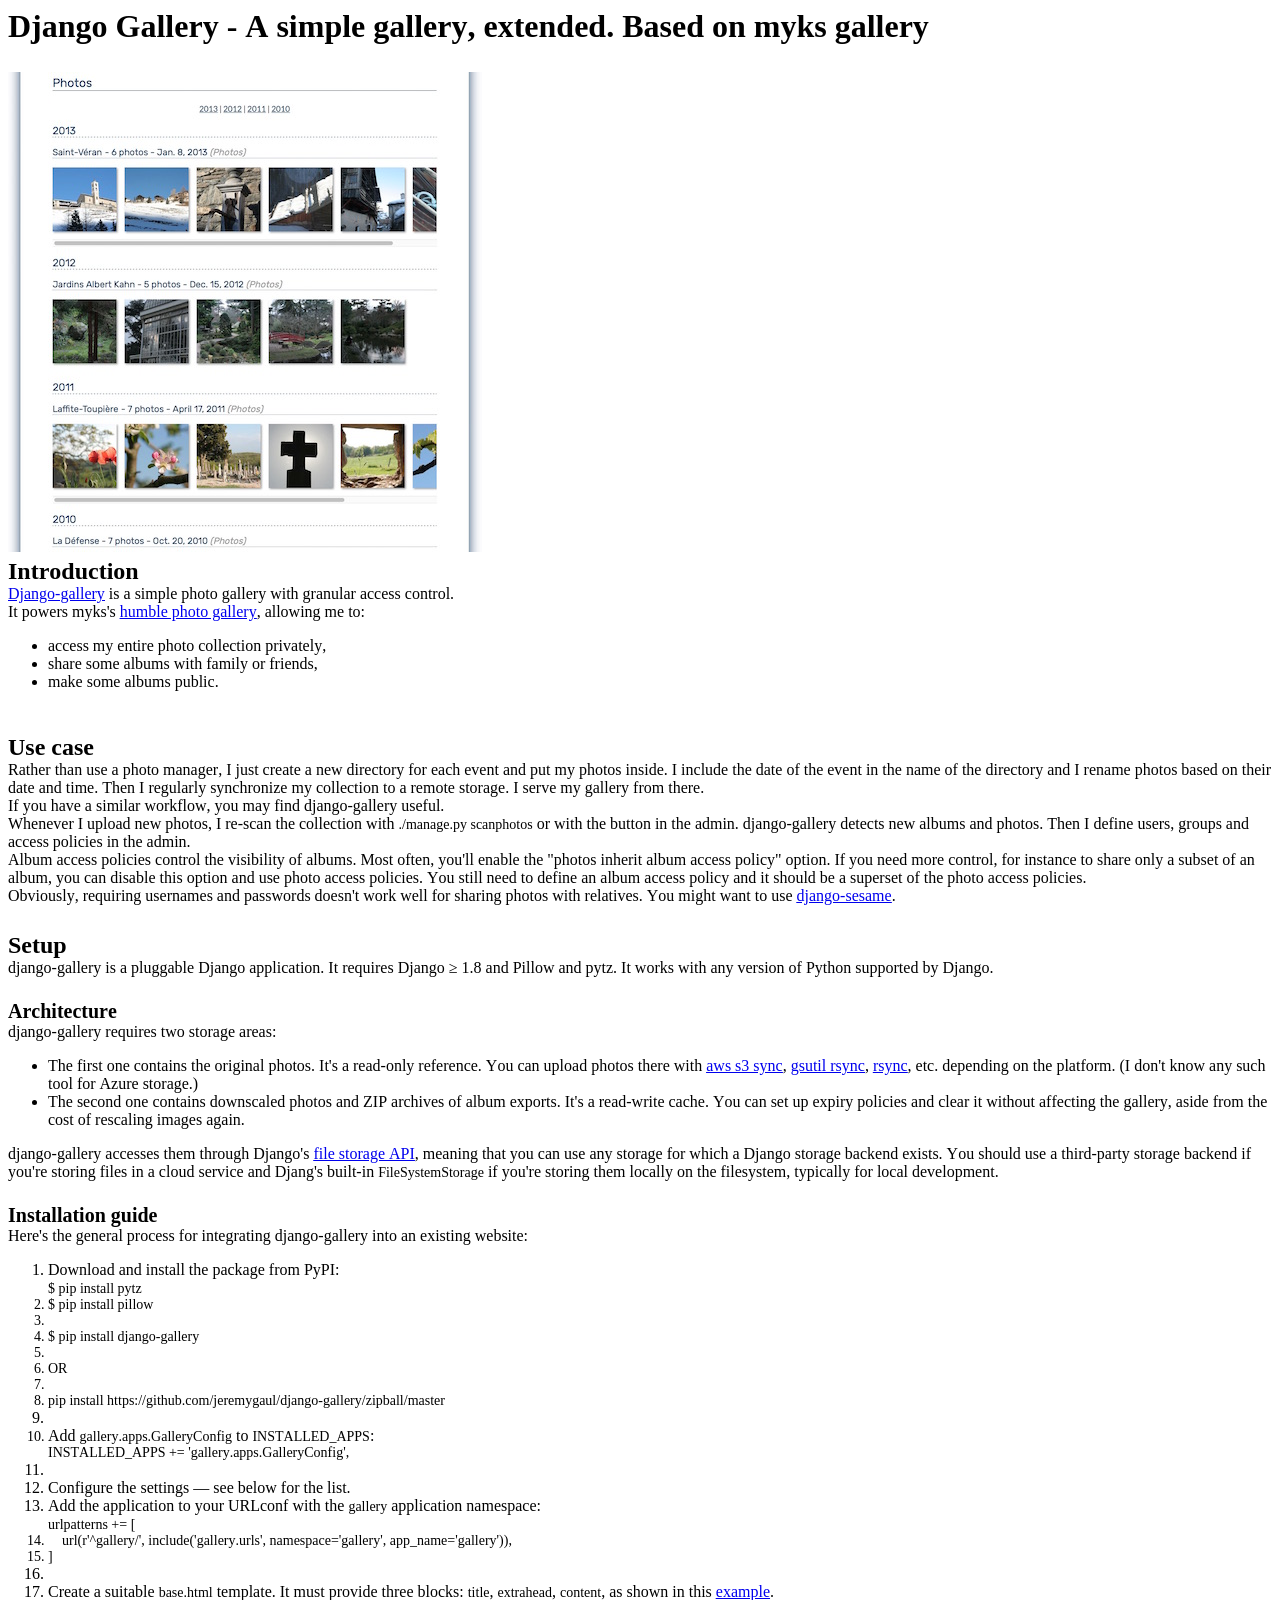
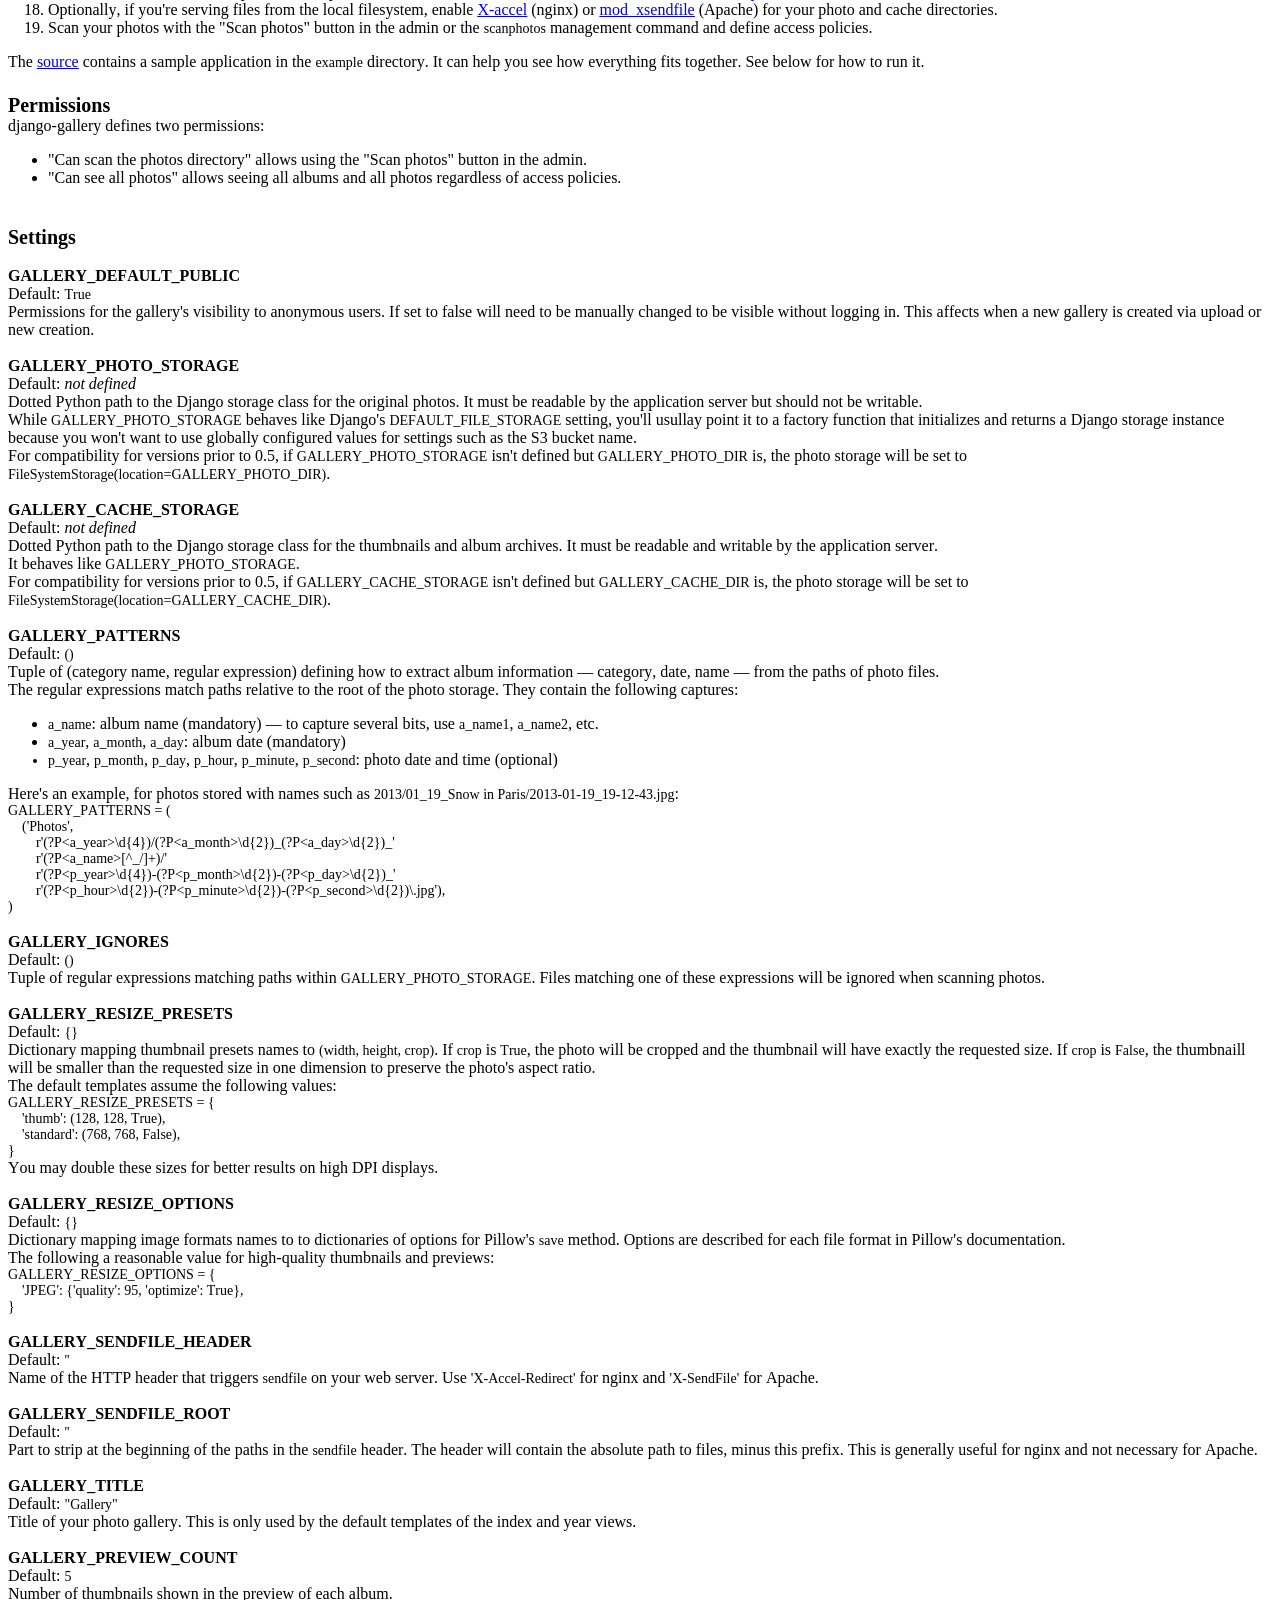
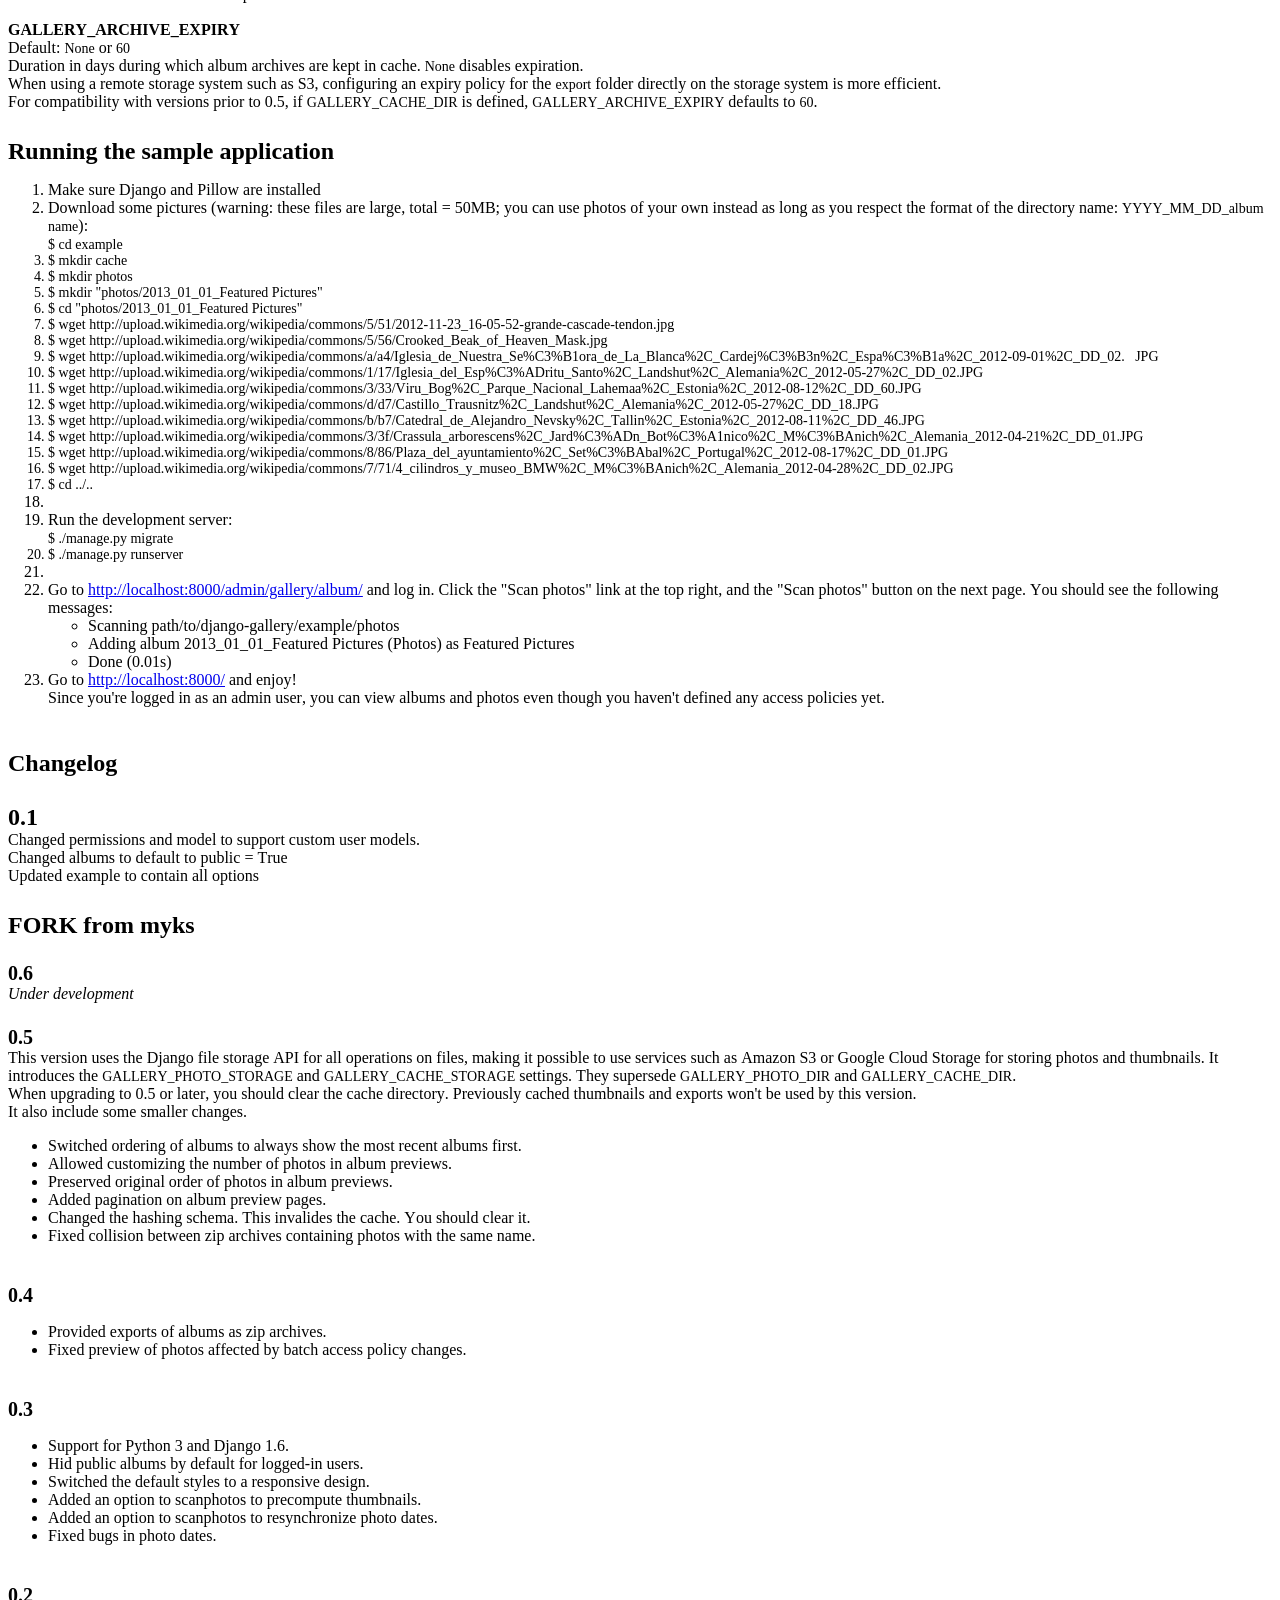
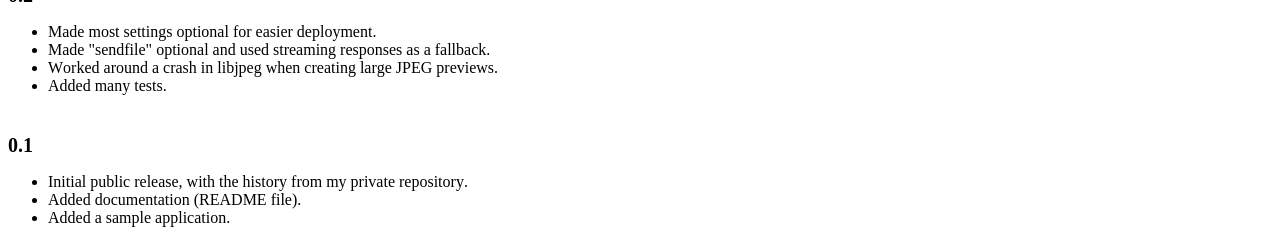
<file: documentation/index.html>
<!DOCTYPE html PUBLIC "-//W3C//DTD HTML 4.01//EN" "http://www.w3.org/TR/html4/strict.dtd">
<html>
<head>
  <meta http-equiv="Content-Type" content="text/html; charset=utf-8">
  <meta http-equiv="Content-Style-Type" content="text/css">
  <title></title>
  <meta name="Generator" content="Cocoa HTML Writer">
  <meta name="CocoaVersion" content="1404.47">
  <style type="text/css">
    p.p1 {margin: 0.0px 0.0px 0.0px 0.0px; line-height: 39.0px; font: 32.0px 'Helvetica Neue'; color: #000000; -webkit-text-stroke: #323333; background-color: #ffffff}
    p.p2 {margin: 0.0px 0.0px 0.0px 0.0px; line-height: 29.0px; font: 24.0px 'Helvetica Neue'; color: #000000; -webkit-text-stroke: #4078c0; background-color: #ffffff}
    p.p3 {margin: 0.0px 0.0px 0.0px 0.0px; line-height: 29.0px; font: 24.0px 'Helvetica Neue'; color: #000000; -webkit-text-stroke: #323333; background-color: #ffffff}
    p.p4 {margin: 0.0px 0.0px 0.0px 0.0px; line-height: 18.0px; font: 16.0px 'Helvetica Neue'; color: #000000; -webkit-text-stroke: #323333; background-color: #ffffff}
    p.p5 {margin: 0.0px 0.0px 0.0px 0.0px; line-height: 24.0px; font: 20.0px 'Helvetica Neue'; color: #000000; -webkit-text-stroke: #4078c0; background-color: #ffffff}
    p.p6 {margin: 0.0px 0.0px 0.0px 0.0px; line-height: 25.0px; font: 20.0px 'Helvetica Neue'; color: #000000; -webkit-text-stroke: #323333; background-color: #ffffff}
    p.p7 {margin: 0.0px 0.0px 0.0px 0.0px; line-height: 16.0px; font: 14.0px Menlo; color: #000000; -webkit-text-stroke: #323333; background-color: #ffffff}
    p.p10 {margin: 0.0px 0.0px 0.0px 0.0px; line-height: 18.0px; font: 14.0px Menlo; color: #000000; -webkit-text-stroke: #323333; background-color: #ffffff}
    p.p11 {margin: 0.0px 0.0px 0.0px 0.0px; line-height: 18.0px; font: 16.0px 'Helvetica Neue'; color: #000000; -webkit-text-stroke: #4078c0; background-color: #ffffff}
    p.p12 {margin: 0.0px 0.0px 0.0px 0.0px; line-height: 19.0px; font: 16.0px Menlo; color: #000000; -webkit-text-stroke: #323333; background-color: #ffffff}
    li.li4 {margin: 0.0px 0.0px 0.0px 0.0px; line-height: 18.0px; font: 16.0px 'Helvetica Neue'; color: #000000; -webkit-text-stroke: #323333; background-color: #ffffff}
    li.li7 {margin: 0.0px 0.0px 0.0px 0.0px; line-height: 16.0px; font: 14.0px Menlo; color: #000000; -webkit-text-stroke: #323333; background-color: #ffffff}
    li.li8 {margin: 0.0px 0.0px 0.0px 0.0px; line-height: 16.0px; font: 14.0px Menlo; color: #000000; background-color: #ffffff}
    li.li9 {margin: 0.0px 0.0px 0.0px 0.0px; line-height: 18.0px; font: 16.0px 'Helvetica Neue'; color: #000000; background-color: #ffffff}
    li.li10 {margin: 0.0px 0.0px 0.0px 0.0px; line-height: 18.0px; font: 14.0px Menlo; color: #000000; -webkit-text-stroke: #323333; background-color: #ffffff}
    li.li13 {margin: 0.0px 0.0px 0.0px 0.0px; line-height: 16.0px; font: 16.0px 'Helvetica Neue'; color: #000000; -webkit-text-stroke: #323333; background-color: #ffffff}
    span.s1 {font-kerning: none}
    span.s2 {text-decoration: underline ; font-kerning: none; -webkit-text-stroke: 0px #4078c0}
    span.s3 {font: 16.0px 'Helvetica Neue'; text-decoration: underline ; font-kerning: none; -webkit-text-stroke: 0px #4078c0}
    span.s4 {-webkit-text-stroke: 0px #000000}
    span.s5 {font: 14.0px Menlo; font-kerning: none}
    span.s6 {font-kerning: none; -webkit-text-stroke: 0px #323333}
    span.s7 {font: 16.0px 'Helvetica Neue'; -webkit-text-stroke: 0px #000000}
    span.s8 {font: 16.0px 'Helvetica Neue'; font-kerning: none}
    span.s9 {font: 14.0px Menlo; -webkit-text-stroke: 0px #000000}
    ol.ol1 {list-style-type: decimal}
    ul.ul1 {list-style-type: disc}
    ul.ul2 {list-style-type: circle}
  </style>
</head>
<body>
<p class="p1"><span class="s1"><b>Django Gallery - A simple gallery, extended. Based on myks gallery</b></span></p>
<p class="p2"><span class="s1"><br>
<img src="screenshot-web.jpeg">
</span></p>
<p class="p3"><span class="s1"><b>Introduction</b></span></p>
<p class="p4"><span class="s2"><a href="https://github.com/jeremygaul/django-gallery">Django-gallery</a></span><span class="s1"> is a simple photo gallery with granular access control.</span></p>
<p class="p4"><span class="s1">It powers myks's <a href="http://myks.org/photos/"><span class="s3">humble photo gallery</span></a>, allowing me to:</span></p>
<ul class="ul1">
  <li class="li4"><span class="s4"></span><span class="s1">access my entire photo collection privately,</span></li>
  <li class="li4"><span class="s4"></span><span class="s1">share some albums with family or friends,</span></li>
  <li class="li4"><span class="s4"></span><span class="s1">make some albums public.</span></li>
</ul>
<p class="p2"><span class="s1"><br>
</span></p>
<p class="p3"><span class="s1"><b>Use case</b></span></p>
<p class="p4"><span class="s1">Rather than use a photo manager, I just create a new directory for each event and put my photos inside. I include the date of the event in the name of the directory and I rename photos based on their date and time. Then I regularly synchronize my collection to a remote storage. I serve my gallery from there.</span></p>
<p class="p4"><span class="s1">If you have a similar workflow, you may find django-gallery useful.</span></p>
<p class="p4"><span class="s1">Whenever I upload new photos, I re-scan the collection with </span><span class="s5">./manage.py scanphotos</span><span class="s1"> or with the button in the admin. django-gallery detects new albums and photos. Then I define users, groups and access policies in the admin.</span></p>
<p class="p4"><span class="s1">Album access policies control the visibility of albums. Most often, you'll enable the "photos inherit album access policy" option. If you need more control, for instance to share only a subset of an album, you can disable this option and use photo access policies. You still need to define an album access policy and it should be a superset of the photo access policies.</span></p>
<p class="p4"><span class="s1">Obviously, requiring usernames and passwords doesn't work well for sharing photos with relatives. You might want to use <a href="https://github.com/aaugustin/django-sesame"><span class="s3">django-sesame</span></a>.</span></p>
<p class="p2"><span class="s1"><br>
</span></p>
<p class="p3"><span class="s1"><b>Setup</b></span></p>
<p class="p4"><span class="s1">django-gallery is a pluggable Django application. It requires Django ≥ 1.8 and Pillow and pytz. It works with any version of Python supported by Django.</span></p>
<p class="p5"><span class="s1"><br>
</span></p>
<p class="p6"><span class="s1"><b>Architecture</b></span></p>
<p class="p4"><span class="s1">django-gallery requires two storage areas:</span></p>
<ul class="ul1">
  <li class="li4"><span class="s4"></span><span class="s1">The first one contains the original photos. It's a read-only reference. You can upload photos there with <a href="http://docs.aws.amazon.com/cli/latest/reference/s3/sync.html"><span class="s3">aws s3 sync</span></a>, <a href="https://cloud.google.com/storage/docs/gsutil/commands/rsync"><span class="s3">gsutil rsync</span></a>, <a href="http://rsync.samba.org/"><span class="s3">rsync</span></a>, etc. depending on the platform. (I don't know any such tool for Azure storage.)</span></li>
  <li class="li4"><span class="s4"></span><span class="s1">The second one contains downscaled photos and ZIP archives of album exports. It's a read-write cache. You can set up expiry policies and clear it without affecting the gallery, aside from the cost of rescaling images again.</span></li>
</ul>
<p class="p4"><span class="s1">django-gallery accesses them through Django's <a href="https://docs.djangoproject.com/en/stable/ref/files/storage/"><span class="s3">file storage API</span></a>, meaning that you can use any storage for which a Django storage backend exists. You should use a third-party storage backend if you're storing files in a cloud service and Djang's built-in </span><span class="s5">FileSystemStorage</span><span class="s1"> if you're storing them locally on the filesystem, typically for local development.</span></p>
<p class="p5"><span class="s1"><br>
</span></p>
<p class="p6"><span class="s1"><b>Installation guide</b></span></p>
<p class="p4"><span class="s1">Here's the general process for integrating django-gallery into an existing website:</span></p>
<ol class="ol1">
  <li class="li4"><span class="s4"></span><span class="s1">Download and install the package from PyPI:<br>
</span><span class="s5">$ pip install pytz</span></li>
  <li class="li7"><span class="s4"></span><span class="s1">$ pip install pillow</span></li>
  <li class="li8"></li>
  <li class="li7"><span class="s4"></span><span class="s1">$ pip install django-gallery</span></li>
  <li class="li8"></li>
  <li class="li8"><span class="s6">OR</span></li>
  <li class="li8"></li>
  <li class="li7"><span class="s4"></span><span class="s1">pip install https://github.com/jeremygaul/django-gallery/zipball/master</span></li>
  <li class="li9"></li>
  <li class="li10"><span class="s7"></span><span class="s8">Add </span><span class="s1">gallery.apps.GalleryConfig</span><span class="s8"> to </span><span class="s1">INSTALLED_APPS</span><span class="s8">:<br>
</span><span class="s1">INSTALLED_APPS += 'gallery.apps.GalleryConfig',</span></li>
  <li class="li9"></li>
  <li class="li4"><span class="s4"></span><span class="s1">Configure the settings — see below for the list.</span></li>
  <li class="li4"><span class="s4"></span><span class="s1">Add the application to your URLconf with the </span><span class="s5">gallery</span><span class="s1"> application namespace:<br>
</span><span class="s5">urlpatterns += [</span></li>
  <li class="li7"><span class="s4"></span><span class="s1"><span class="Apple-converted-space">    </span>url(r'^gallery/', include('gallery.urls', namespace='gallery', app_name='gallery')),</span></li>
  <li class="li8"><span class="s6">]</span></li>
  <li class="li9"></li>
  <li class="li4"><span class="s4"></span><span class="s1">Create a suitable </span><span class="s5">base.html</span><span class="s1"> template. It must provide three blocks: </span><span class="s5">title</span><span class="s1">, </span><span class="s5">extrahead</span><span class="s1">, </span><span class="s5">content</span><span class="s1">, as shown in this <a href="https://github.com/jeremygaul/django-gallery/blob/master/example/example/templates/base.html"><span class="s3">example</span></a>.</span></li>
  <li class="li4"><span class="s4"></span><span class="s1">Optionally, if you're serving files from the local filesystem, enable <a href="http://wiki.nginx.org/X-accel"><span class="s3">X-accel</span></a> (nginx) or <a href="https://tn123.org/mod_xsendfile/"><span class="s3">mod_xsendfile</span></a> (Apache) for your photo and cache directories.</span></li>
  <li class="li4"><span class="s4"></span><span class="s1">Scan your photos with the "Scan photos" button in the admin or the </span><span class="s5">scanphotos</span><span class="s1"> management command and define access policies.</span></li>
</ol>
<p class="p4"><span class="s1">The <a href="https://github.com/aaugustin/django-gallery"><span class="s3">source</span></a> contains a sample application in the </span><span class="s5">example</span><span class="s1"> directory. It can help you see how everything fits together. See below for how to run it.</span></p>
<p class="p5"><span class="s1"><br>
</span></p>
<p class="p6"><span class="s1"><b>Permissions</b></span></p>
<p class="p4"><span class="s1">django-gallery defines two permissions:</span></p>
<ul class="ul1">
  <li class="li4"><span class="s4"></span><span class="s1">"Can scan the photos directory" allows using the "Scan photos" button in the admin.</span></li>
  <li class="li4"><span class="s4"></span><span class="s1">"Can see all photos" allows seeing all albums and all photos regardless of access policies.</span></li>
</ul>
<p class="p5"><span class="s1"><br>
</span></p>
<p class="p6"><span class="s1"><b>Settings</b></span></p>
<p class="p11"><span class="s1"><br>
</span></p>
<p class="p12"><span class="s1"><b>GALLERY_DEFAULT_PUBLIC</b></span></p>
<p class="p4"><span class="s1">Default: </span><span class="s5">True</span></p>
<p class="p4"><span class="s1">Permissions for the gallery's visibility to anonymous users. If set to false will need to be manually changed to be visible without logging in. This affects when a new gallery is created via upload or new creation.</span></p>
<p class="p11"><span class="s1"><br>
</span></p>
<p class="p12"><span class="s1"><b>GALLERY_PHOTO_STORAGE</b></span></p>
<p class="p4"><span class="s1">Default: <i>not defined</i></span></p>
<p class="p4"><span class="s1">Dotted Python path to the Django storage class for the original photos. It must be readable by the application server but should not be writable.</span></p>
<p class="p4"><span class="s1">While </span><span class="s5">GALLERY_PHOTO_STORAGE</span><span class="s1"> behaves like Django's </span><span class="s5">DEFAULT_FILE_STORAGE</span><span class="s1"> setting, you'll usullay point it to a factory function that initializes and returns a Django storage instance because you won't want to use globally configured values for settings such as the S3 bucket name.</span></p>
<p class="p4"><span class="s1">For compatibility for versions prior to 0.5, if </span><span class="s5">GALLERY_PHOTO_STORAGE</span><span class="s1"> isn't defined but </span><span class="s5">GALLERY_PHOTO_DIR</span><span class="s1"> is, the photo storage will be set to </span><span class="s5">FileSystemStorage(location=GALLERY_PHOTO_DIR)</span><span class="s1">.</span></p>
<p class="p11"><span class="s1"><br>
</span></p>
<p class="p12"><span class="s1"><b>GALLERY_CACHE_STORAGE</b></span></p>
<p class="p4"><span class="s1">Default: <i>not defined</i></span></p>
<p class="p4"><span class="s1">Dotted Python path to the Django storage class for the thumbnails and album archives. It must be readable and writable by the application server.</span></p>
<p class="p10"><span class="s8">It behaves like </span><span class="s1">GALLERY_PHOTO_STORAGE</span><span class="s8">.</span></p>
<p class="p4"><span class="s1">For compatibility for versions prior to 0.5, if </span><span class="s5">GALLERY_CACHE_STORAGE</span><span class="s1"> isn't defined but </span><span class="s5">GALLERY_CACHE_DIR</span><span class="s1"> is, the photo storage will be set to </span><span class="s5">FileSystemStorage(location=GALLERY_CACHE_DIR)</span><span class="s1">.</span></p>
<p class="p11"><span class="s1"><br>
</span></p>
<p class="p12"><span class="s1"><b>GALLERY_PATTERNS</b></span></p>
<p class="p4"><span class="s1">Default: </span><span class="s5">()</span></p>
<p class="p4"><span class="s1">Tuple of (category name, regular expression) defining how to extract album information — category, date, name — from the paths of photo files.</span></p>
<p class="p4"><span class="s1">The regular expressions match paths relative to the root of the photo storage. They contain the following captures:</span></p>
<ul class="ul1">
  <li class="li13"><span class="s9"></span><span class="s5">a_name</span><span class="s1">: album name (mandatory) — to capture several bits, use </span><span class="s5">a_name1</span><span class="s1">, </span><span class="s5">a_name2</span><span class="s1">, etc.</span></li>
  <li class="li13"><span class="s9"></span><span class="s5">a_year</span><span class="s1">, </span><span class="s5">a_month</span><span class="s1">, </span><span class="s5">a_day</span><span class="s1">: album date (mandatory)</span></li>
  <li class="li7"><span class="s4"></span><span class="s1">p_year</span><span class="s8">, </span><span class="s1">p_month</span><span class="s8">, </span><span class="s1">p_day</span><span class="s8">, </span><span class="s1">p_hour</span><span class="s8">, </span><span class="s1">p_minute</span><span class="s8">, </span><span class="s1">p_second</span><span class="s8">: photo date and time (optional)</span></li>
</ul>
<p class="p4"><span class="s1">Here's an example, for photos stored with names such as </span><span class="s5">2013/01_19_Snow in Paris/2013-01-19_19-12-43.jpg</span><span class="s1">:</span></p>
<p class="p7"><span class="s1">GALLERY_PATTERNS = (</span></p>
<p class="p7"><span class="s1"><span class="Apple-converted-space">    </span>('Photos',</span></p>
<p class="p7"><span class="s1"><span class="Apple-converted-space">        </span>r'(?P&lt;a_year&gt;\d{4})/(?P&lt;a_month&gt;\d{2})_(?P&lt;a_day&gt;\d{2})_'</span></p>
<p class="p7"><span class="s1"><span class="Apple-converted-space">        </span>r'(?P&lt;a_name&gt;[^_/]+)/'</span></p>
<p class="p7"><span class="s1"><span class="Apple-converted-space">        </span>r'(?P&lt;p_year&gt;\d{4})-(?P&lt;p_month&gt;\d{2})-(?P&lt;p_day&gt;\d{2})_'</span></p>
<p class="p7"><span class="s1"><span class="Apple-converted-space">        </span>r'(?P&lt;p_hour&gt;\d{2})-(?P&lt;p_minute&gt;\d{2})-(?P&lt;p_second&gt;\d{2})\.jpg'),</span></p>
<p class="p7"><span class="s1">)</span></p>
<p class="p11"><span class="s1"><br>
</span></p>
<p class="p12"><span class="s1"><b>GALLERY_IGNORES</b></span></p>
<p class="p4"><span class="s1">Default: </span><span class="s5">()</span></p>
<p class="p4"><span class="s1">Tuple of regular expressions matching paths within </span><span class="s5">GALLERY_PHOTO_STORAGE</span><span class="s1">. Files matching one of these expressions will be ignored when scanning photos.</span></p>
<p class="p11"><span class="s1"><br>
</span></p>
<p class="p12"><span class="s1"><b>GALLERY_RESIZE_PRESETS</b></span></p>
<p class="p4"><span class="s1">Default: </span><span class="s5">{}</span></p>
<p class="p4"><span class="s1">Dictionary mapping thumbnail presets names to </span><span class="s5">(width, height, crop)</span><span class="s1">. If </span><span class="s5">crop</span><span class="s1"> is </span><span class="s5">True</span><span class="s1">, the photo will be cropped and the thumbnail will have exactly the requested size. If </span><span class="s5">crop</span><span class="s1"> is </span><span class="s5">False</span><span class="s1">, the thumbnaill will be smaller than the requested size in one dimension to preserve the photo's aspect ratio.</span></p>
<p class="p4"><span class="s1">The default templates assume the following values:</span></p>
<p class="p7"><span class="s1">GALLERY_RESIZE_PRESETS = {</span></p>
<p class="p7"><span class="s1"><span class="Apple-converted-space">    </span>'thumb': (128, 128, True),</span></p>
<p class="p7"><span class="s1"><span class="Apple-converted-space">    </span>'standard': (768, 768, False),</span></p>
<p class="p7"><span class="s1">}</span></p>
<p class="p4"><span class="s1">You may double these sizes for better results on high DPI displays.</span></p>
<p class="p11"><span class="s1"><br>
</span></p>
<p class="p12"><span class="s1"><b>GALLERY_RESIZE_OPTIONS</b></span></p>
<p class="p4"><span class="s1">Default: </span><span class="s5">{}</span></p>
<p class="p4"><span class="s1">Dictionary mapping image formats names to to dictionaries of options for Pillow's </span><span class="s5">save</span><span class="s1"> method. Options are described for each file format in Pillow's documentation.</span></p>
<p class="p4"><span class="s1">The following a reasonable value for high-quality thumbnails and previews:</span></p>
<p class="p7"><span class="s1">GALLERY_RESIZE_OPTIONS = {</span></p>
<p class="p7"><span class="s1"><span class="Apple-converted-space">    </span>'JPEG': {'quality': 95, 'optimize': True},</span></p>
<p class="p7"><span class="s1">}</span></p>
<p class="p11"><span class="s1"><br>
</span></p>
<p class="p12"><span class="s1"><b>GALLERY_SENDFILE_HEADER</b></span></p>
<p class="p4"><span class="s1">Default: </span><span class="s5">''</span></p>
<p class="p4"><span class="s1">Name of the HTTP header that triggers </span><span class="s5">sendfile</span><span class="s1"> on your web server. Use </span><span class="s5">'X-Accel-Redirect'</span><span class="s1"> for nginx and </span><span class="s5">'X-SendFile'</span><span class="s1"> for Apache.</span></p>
<p class="p11"><span class="s1"><br>
</span></p>
<p class="p12"><span class="s1"><b>GALLERY_SENDFILE_ROOT</b></span></p>
<p class="p4"><span class="s1">Default: </span><span class="s5">''</span></p>
<p class="p4"><span class="s1">Part to strip at the beginning of the paths in the </span><span class="s5">sendfile</span><span class="s1"> header. The header will contain the absolute path to files, minus this prefix. This is generally useful for nginx and not necessary for Apache.</span></p>
<p class="p11"><span class="s1"><br>
</span></p>
<p class="p12"><span class="s1"><b>GALLERY_TITLE</b></span></p>
<p class="p4"><span class="s1">Default: </span><span class="s5">"Gallery"</span></p>
<p class="p4"><span class="s1">Title of your photo gallery. This is only used by the default templates of the index and year views.</span></p>
<p class="p11"><span class="s1"><br>
</span></p>
<p class="p12"><span class="s1"><b>GALLERY_PREVIEW_COUNT</b></span></p>
<p class="p4"><span class="s1">Default: </span><span class="s5">5</span></p>
<p class="p4"><span class="s1">Number of thumbnails shown in the preview of each album.</span></p>
<p class="p11"><span class="s1"><br>
</span></p>
<p class="p12"><span class="s1"><b>GALLERY_ARCHIVE_EXPIRY</b></span></p>
<p class="p4"><span class="s1">Default: </span><span class="s5">None</span><span class="s1"> or </span><span class="s5">60</span></p>
<p class="p4"><span class="s1">Duration in days during which album archives are kept in cache. </span><span class="s5">None</span><span class="s1"> disables expiration.</span></p>
<p class="p4"><span class="s1">When using a remote storage system such as S3, configuring an expiry policy for the </span><span class="s5">export</span><span class="s1"> folder directly on the storage system is more efficient.</span></p>
<p class="p4"><span class="s1">For compatibility with versions prior to 0.5, if </span><span class="s5">GALLERY_CACHE_DIR</span><span class="s1"> is defined, </span><span class="s5">GALLERY_ARCHIVE_EXPIRY</span><span class="s1"> defaults to </span><span class="s5">60</span><span class="s1">.</span></p>
<p class="p2"><span class="s1"><br>
</span></p>
<p class="p3"><span class="s1"><b>Running the sample application</b></span></p>
<ol class="ol1">
  <li class="li4"><span class="s4"></span><span class="s1">Make sure Django and Pillow are installed</span></li>
  <li class="li4"><span class="s4"></span><span class="s1">Download some pictures (warning: these files are large, total = 50MB; you can use photos of your own instead as long as you respect the format of the directory name: </span><span class="s5">YYYY_MM_DD_album name</span><span class="s1">):<br>
</span><span class="s5">$ cd example</span></li>
  <li class="li7"><span class="s4"></span><span class="s1">$ mkdir cache</span></li>
  <li class="li7"><span class="s4"></span><span class="s1">$ mkdir photos</span></li>
  <li class="li7"><span class="s4"></span><span class="s1">$ mkdir "photos/2013_01_01_Featured Pictures"</span></li>
  <li class="li7"><span class="s4"></span><span class="s1">$ cd "photos/2013_01_01_Featured Pictures"</span></li>
  <li class="li7"><span class="s4"></span><span class="s1">$ wget http://upload.wikimedia.org/wikipedia/commons/5/51/2012-11-23_16-05-52-grande-cascade-tendon.jpg</span></li>
  <li class="li7"><span class="s4"></span><span class="s1">$ wget http://upload.wikimedia.org/wikipedia/commons/5/56/Crooked_Beak_of_Heaven_Mask.jpg</span></li>
  <li class="li7"><span class="s4"></span><span class="s1">$ wget http://upload.wikimedia.org/wikipedia/commons/a/a4/Iglesia_de_Nuestra_Se%C3%B1ora_de_La_Blanca%2C_Cardej%C3%B3n%2C_Espa%C3%B1a%2C_2012-09-01%2C_DD_02. <span class="Apple-converted-space">  </span>JPG</span></li>
  <li class="li7"><span class="s4"></span><span class="s1">$ wget http://upload.wikimedia.org/wikipedia/commons/1/17/Iglesia_del_Esp%C3%ADritu_Santo%2C_Landshut%2C_Alemania%2C_2012-05-27%2C_DD_02.JPG</span></li>
  <li class="li7"><span class="s4"></span><span class="s1">$ wget http://upload.wikimedia.org/wikipedia/commons/3/33/Viru_Bog%2C_Parque_Nacional_Lahemaa%2C_Estonia%2C_2012-08-12%2C_DD_60.JPG</span></li>
  <li class="li7"><span class="s4"></span><span class="s1">$ wget http://upload.wikimedia.org/wikipedia/commons/d/d7/Castillo_Trausnitz%2C_Landshut%2C_Alemania%2C_2012-05-27%2C_DD_18.JPG</span></li>
  <li class="li7"><span class="s4"></span><span class="s1">$ wget http://upload.wikimedia.org/wikipedia/commons/b/b7/Catedral_de_Alejandro_Nevsky%2C_Tallin%2C_Estonia%2C_2012-08-11%2C_DD_46.JPG</span></li>
  <li class="li7"><span class="s4"></span><span class="s1">$ wget http://upload.wikimedia.org/wikipedia/commons/3/3f/Crassula_arborescens%2C_Jard%C3%ADn_Bot%C3%A1nico%2C_M%C3%BAnich%2C_Alemania_2012-04-21%2C_DD_01.JPG</span></li>
  <li class="li7"><span class="s4"></span><span class="s1">$ wget http://upload.wikimedia.org/wikipedia/commons/8/86/Plaza_del_ayuntamiento%2C_Set%C3%BAbal%2C_Portugal%2C_2012-08-17%2C_DD_01.JPG</span></li>
  <li class="li7"><span class="s4"></span><span class="s1">$ wget http://upload.wikimedia.org/wikipedia/commons/7/71/4_cilindros_y_museo_BMW%2C_M%C3%BAnich%2C_Alemania_2012-04-28%2C_DD_02.JPG</span></li>
  <li class="li7"><span class="s4"></span><span class="s1">$ cd ../..</span></li>
  <li class="li9"></li>
  <li class="li4"><span class="s4"></span><span class="s1">Run the development server:<br>
</span><span class="s5">$ ./manage.py migrate</span></li>
  <li class="li7"><span class="s4"></span><span class="s1">$ ./manage.py runserver</span></li>
  <li class="li9"></li>
  <li class="li4"><span class="s4"></span><span class="s1">Go to <a href="http://localhost:8000/admin/gallery/album/"><span class="s3">http://localhost:8000/admin/gallery/album/</span></a> and log in. Click the "Scan photos" link at the top right, and the "Scan photos" button on the next page. You should see the following messages:</span></li>
  <ul class="ul2">
    <li class="li4"><span class="s4"></span><span class="s1">Scanning path/to/django-gallery/example/photos</span></li>
    <li class="li4"><span class="s4"></span><span class="s1">Adding album 2013_01_01_Featured Pictures (Photos) as Featured Pictures</span></li>
    <li class="li4"><span class="s4"></span><span class="s1">Done (0.01s)</span></li>
  </ul>
  <li class="li4"><span class="s4"></span><span class="s1">Go to <a href="http://localhost:8000/"><span class="s3">http://localhost:8000/</span></a> and enjoy!<br>
Since you're logged in as an admin user, you can view albums and photos even though you haven't defined any access policies yet.</span></li>
</ol>
<p class="p2"><span class="s1"><br>
</span></p>
<p class="p3"><span class="s1"><b>Changelog</b></span></p>
<p class="p2"><span class="s1"><br>
</span></p>
<p class="p3"><span class="s1"><b>0.1</b></span></p>
<p class="p4"><span class="s1">Changed permissions and model to support custom user models.</span></p>
<p class="p4"><span class="s1">Changed albums to default to public = True</span></p>
<p class="p4"><span class="s1">Updated example to contain all options</span></p>
<p class="p2"><span class="s1"><br>
</span></p>
<p class="p3"><span class="s1"><b>FORK from myks</b></span></p>
<p class="p5"><span class="s1"><br>
</span></p>
<p class="p6"><span class="s1"><b>0.6</b></span></p>
<p class="p4"><span class="s1"><i>Under development</i></span></p>
<p class="p5"><span class="s1"><br>
</span></p>
<p class="p6"><span class="s1"><b>0.5</b></span></p>
<p class="p4"><span class="s1">This version uses the Django file storage API for all operations on files, making it possible to use services such as Amazon S3 or Google Cloud Storage for storing photos and thumbnails. It introduces the </span><span class="s5">GALLERY_PHOTO_STORAGE</span><span class="s1"> and </span><span class="s5">GALLERY_CACHE_STORAGE</span><span class="s1"> settings. They supersede </span><span class="s5">GALLERY_PHOTO_DIR</span><span class="s1"> and </span><span class="s5">GALLERY_CACHE_DIR</span><span class="s1">.</span></p>
<p class="p4"><span class="s1">When upgrading to 0.5 or later, you should clear the cache directory. Previously cached thumbnails and exports won't be used by this version.</span></p>
<p class="p4"><span class="s1">It also include some smaller changes.</span></p>
<ul class="ul1">
  <li class="li4"><span class="s4"></span><span class="s1">Switched ordering of albums to always show the most recent albums first.</span></li>
  <li class="li4"><span class="s4"></span><span class="s1">Allowed customizing the number of photos in album previews.</span></li>
  <li class="li4"><span class="s4"></span><span class="s1">Preserved original order of photos in album previews.</span></li>
  <li class="li4"><span class="s4"></span><span class="s1">Added pagination on album preview pages.</span></li>
  <li class="li4"><span class="s4"></span><span class="s1">Changed the hashing schema. This invalides the cache. You should clear it.</span></li>
  <li class="li4"><span class="s4"></span><span class="s1">Fixed collision between zip archives containing photos with the same name.</span></li>
</ul>
<p class="p5"><span class="s1"><br>
</span></p>
<p class="p6"><span class="s1"><b>0.4</b></span></p>
<ul class="ul1">
  <li class="li4"><span class="s4"></span><span class="s1">Provided exports of albums as zip archives.</span></li>
  <li class="li4"><span class="s4"></span><span class="s1">Fixed preview of photos affected by batch access policy changes.</span></li>
</ul>
<p class="p5"><span class="s1"><br>
</span></p>
<p class="p6"><span class="s1"><b>0.3</b></span></p>
<ul class="ul1">
  <li class="li4"><span class="s4"></span><span class="s1">Support for Python 3 and Django 1.6.</span></li>
  <li class="li4"><span class="s4"></span><span class="s1">Hid public albums by default for logged-in users.</span></li>
  <li class="li4"><span class="s4"></span><span class="s1">Switched the default styles to a responsive design.</span></li>
  <li class="li4"><span class="s4"></span><span class="s1">Added an option to scanphotos to precompute thumbnails.</span></li>
  <li class="li4"><span class="s4"></span><span class="s1">Added an option to scanphotos to resynchronize photo dates.</span></li>
  <li class="li4"><span class="s4"></span><span class="s1">Fixed bugs in photo dates.</span></li>
</ul>
<p class="p5"><span class="s1"><br>
</span></p>
<p class="p6"><span class="s1"><b>0.2</b></span></p>
<ul class="ul1">
  <li class="li4"><span class="s4"></span><span class="s1">Made most settings optional for easier deployment.</span></li>
  <li class="li4"><span class="s4"></span><span class="s1">Made "sendfile" optional and used streaming responses as a fallback.</span></li>
  <li class="li4"><span class="s4"></span><span class="s1">Worked around a crash in libjpeg when creating large JPEG previews.</span></li>
  <li class="li4"><span class="s4"></span><span class="s1">Added many tests.</span></li>
</ul>
<p class="p5"><span class="s1"><br>
</span></p>
<p class="p6"><span class="s1"><b>0.1</b></span></p>
<ul class="ul1">
  <li class="li4"><span class="s4"></span><span class="s1">Initial public release, with the history from my private repository.</span></li>
  <li class="li4"><span class="s4"></span><span class="s1">Added documentation (README file).</span></li>
  <li class="li4"><span class="s4"></span><span class="s1">Added a sample application.</span></li>
</ul>
</body>
</html>
</file>
